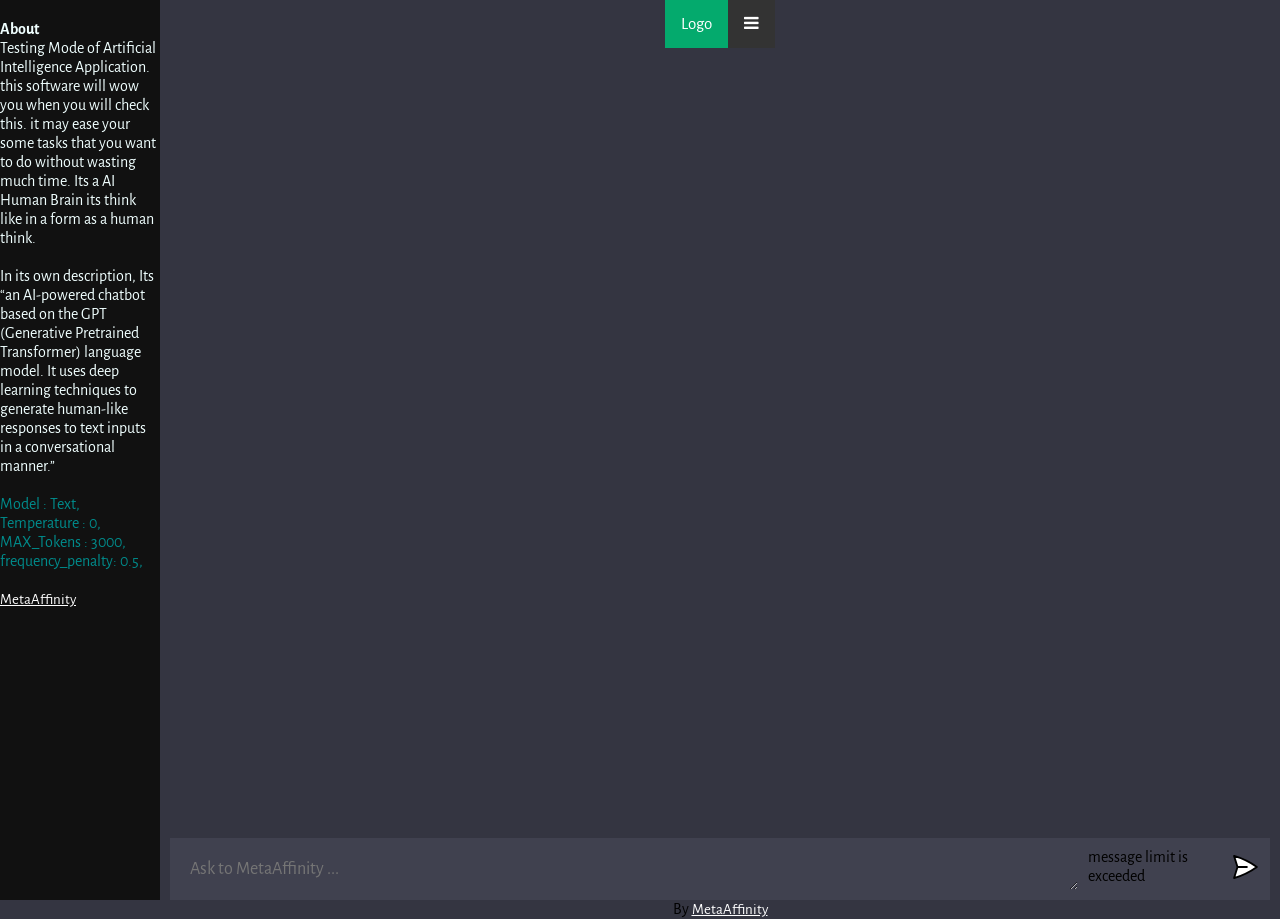
<file: client/index.html>
<!DOCTYPE html>
<html lang="en">
  <head>
    <meta charset="UTF-8" />
    <link rel="icon" type="image/svg+xml" href="favicon.ico" />
    <meta name="viewport" content="width=device-width, initial-scale=1.0" />
    <title>MY AI</title>
    <link rel="stylesheet" href="style.css" />
    <link rel="stylesheet" href="https://cdnjs.cloudflare.com/ajax/libs/font-awesome/4.7.0/css/font-awesome.min.css">
  </head>
  <body>
    <div class="sidenav">
      <span style="color: azure;"><h4>About</h4>Testing Mode of Artificial Intelligence Application. this software will wow you when you will check this. 
      it may ease your some tasks that you want to do without wasting much time.
      Its a AI Human Brain its think like in a form as a human think.</span><br />
      <br><p style="color: azure;">In its own description, Its “an AI-powered chatbot based on the GPT (Generative Pretrained Transformer) language model. It uses deep learning techniques to generate human-like responses to text inputs in a conversational manner.”</p>
      <br />
      <span style="color: darkcyan;">
      Model : Text,<br/>
      Temperature : 0,<br />
      MAX_Tokens : 3000,<br />
      frequency_penalty: 0.5,<br /><br />
      </span>
      <div><span style="text-align: center;"><a target="_blank" href="https://metaaffinity.net/">MetaAffinity</a></span></div>
    </div>
    <div class="main">


      <!-- Simulate a smartphone / tablet look -->
<div class="mobile-container--">

  <!-- Top Navigation Menu -->

  
  <!-- End smartphone / tablet look -->
  </div>



    <div id="app"> <!-- apstart-->


      <div class="topnav">
        <a href="#home" class="active">Logo</a>
        <div id="myLinks">
          <a href="#news">News</a>
          <a href="#contact">Contact</a>
          <a href="#about">About</a>
        </div>
        <a href="javascript:void(0);" class="icon" onclick="myFunction()">
          <i class="fa fa-bars"></i>
        </a>
      </div>


      <div id="chat_container">
        <div class="error-message message-limit-exceeded" style="display: none;">
          You have exceeded the message limit. Please wait 24 hours before sending more messages.
        </div>
      </div>

      <form>
        <textarea id="note-textarea" name="prompt" rows="1" cols="1" placeholder="Ask to MetaAffinity ..."></textarea>

    <div id="">message limit is exceeded</div>
        <button type="submit"><img src="assets/send.svg" alt="send" />
      </form>
      
      <!--<div class="mob" style="display: none;">
        <button id="start-record-btn" title="Start Recording">Start Recognition</button>
        <button id="pause-record-btn" title="Pause Recording">Pause Recognition</button>
        <button id="save-note-btn" title="Save Note">Save Note</button>   
        <p id="recording-instructions">Press the <strong>Start Recognition</strong> button and allow access.</p>
      </div>-->

      <div style="display: none;">
        <span>
        <script>
        if (navigator.userAgent.indexOf("Firefox") > -1) {
          // show some content
          document.write("Sorry, voice feature is not available in firefox.Please try using a different browser");
        } else {
          document.write(" ");
        }
        </script>
        <script>
          function myFunction() {
            var x = document.getElementById("myLinks");
            if (x.style.display === "block") {
              x.style.display = "none";
            } else {
              x.style.display = "block";
            }
          }
          </script>
        </span>
        </div>


        
    </div><!-- app --> 
    <p style="text-align: center;">By <a href="https://www.metaaffinity.net/">MetaAffinity</a></p>
    </div><!-- main -->

    <script type="module" src="script.js"></script>


<!-- Voice Recognition -->
    <script src="https://cdnjs.cloudflare.com/ajax/libs/jquery/3.2.1/jquery.min.js"></script>
        <script src="voicescript.js"></script>
<!-- -->

  </body>
</html>
</file>
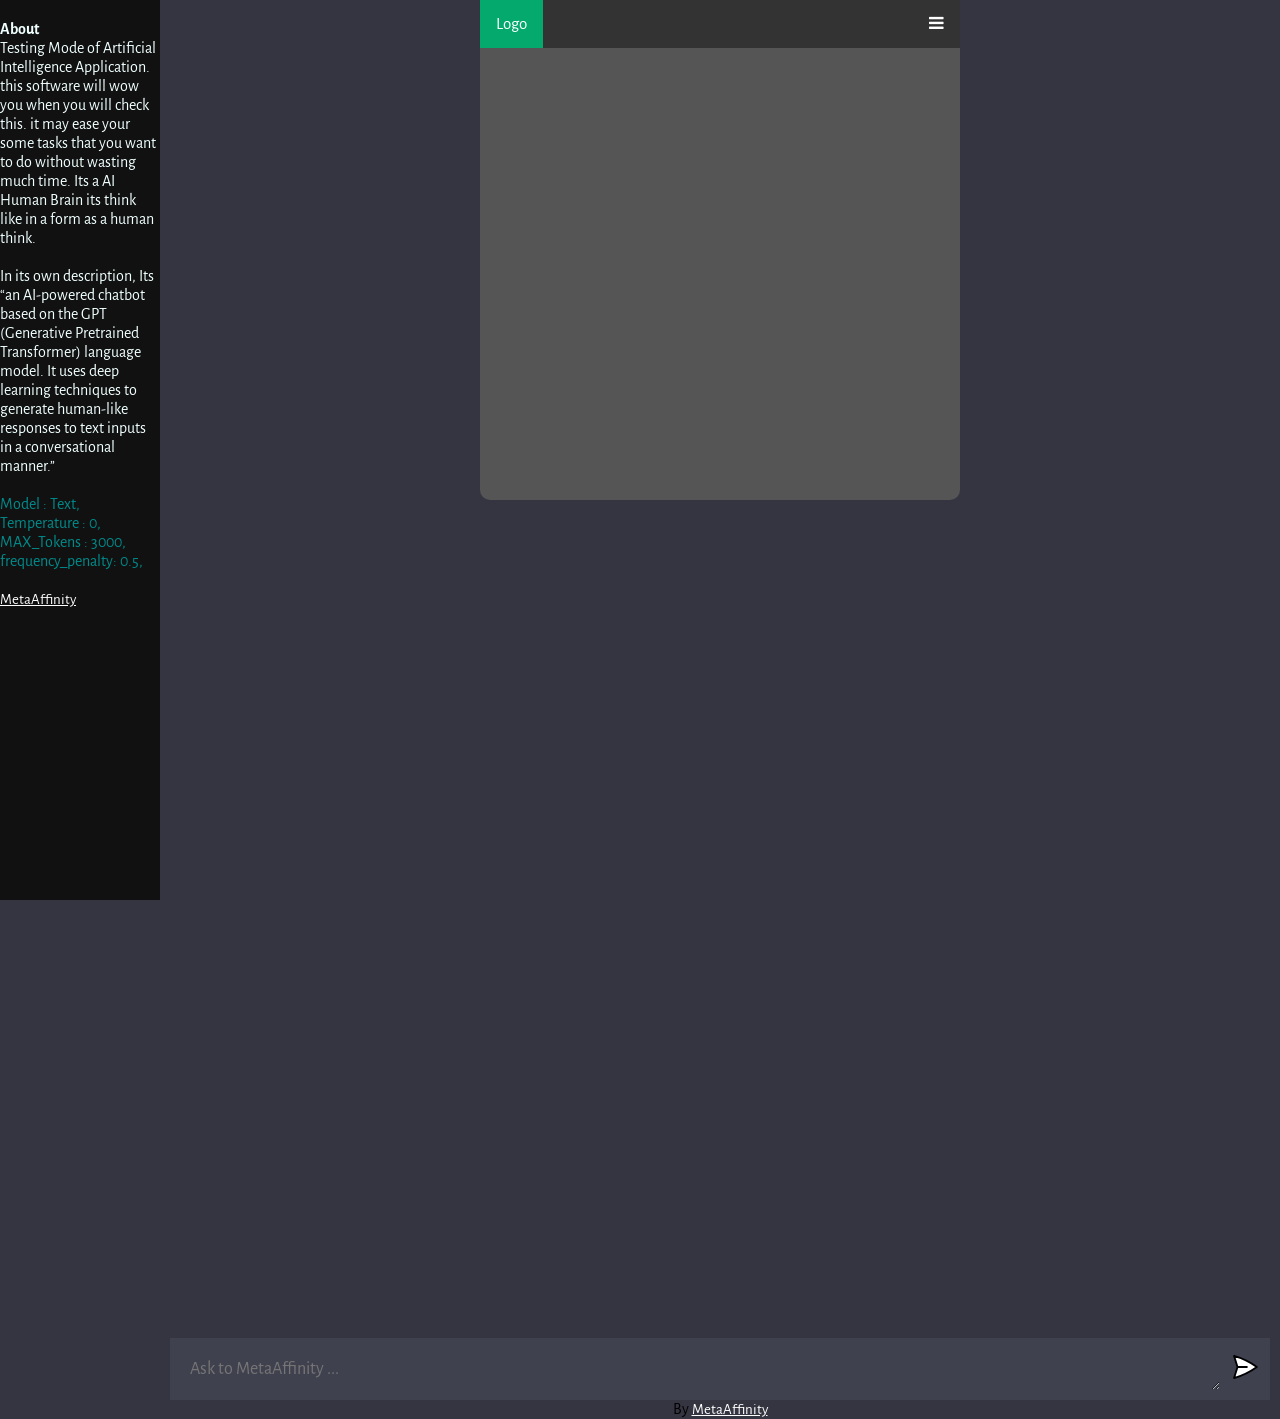
<file: client/index - Copy.html>
<!DOCTYPE html>
<html lang="en">
  <head>
    <meta charset="UTF-8" />
    <link rel="icon" type="image/svg+xml" href="favicon.ico" />
    <meta name="viewport" content="width=device-width, initial-scale=1.0" />
    <title>MY AI</title>
    <link rel="stylesheet" href="style.css" />
    <link rel="stylesheet" href="https://cdnjs.cloudflare.com/ajax/libs/font-awesome/4.7.0/css/font-awesome.min.css">
  </head>
  <body>
    <div class="sidenav">
      <span style="color: azure;"><h4>About</h4>Testing Mode of Artificial Intelligence Application. this software will wow you when you will check this. 
      it may ease your some tasks that you want to do without wasting much time.
      Its a AI Human Brain its think like in a form as a human think.</span><br />
      <br><p style="color: azure;">In its own description, Its “an AI-powered chatbot based on the GPT (Generative Pretrained Transformer) language model. It uses deep learning techniques to generate human-like responses to text inputs in a conversational manner.”</p>
      <br />
      <span style="color: darkcyan;">
      Model : Text,<br/>
      Temperature : 0,<br />
      MAX_Tokens : 3000,<br />
      frequency_penalty: 0.5,<br /><br />
      </span>
      <div><span style="text-align: center;"><a target="_blank" href="https://metaaffinity.net/">MetaAffinity</a></span></div>
    </div>
    <div class="main">


      <!-- Simulate a smartphone / tablet look -->
<div class="mobile-container">

  <!-- Top Navigation Menu -->
  <div class="topnav">
    <a href="#home" class="active">Logo</a>
    <div id="myLinks">
      <a href="#news">News</a>
      <a href="#contact">Contact</a>
      <a href="#about">About</a>
    </div>
    <a href="javascript:void(0);" class="icon" onclick="myFunction()">
      <i class="fa fa-bars"></i>
    </a>
  </div>
  
  <!-- End smartphone / tablet look -->
  </div>



    <div id="app"> <!-- apstart-->
      <div id="chat_container"></div>

      <form>
        <textarea id="note-textarea" name="prompt" rows="1" cols="1" placeholder="Ask to MetaAffinity ..."></textarea>
        <button type="submit"><img src="assets/send.svg" alt="send" />
      </form>
      
      <!--<div class="mob" style="display: none;">
        <button id="start-record-btn" title="Start Recording">Start Recognition</button>
        <button id="pause-record-btn" title="Pause Recording">Pause Recognition</button>
        <button id="save-note-btn" title="Save Note">Save Note</button>   
        <p id="recording-instructions">Press the <strong>Start Recognition</strong> button and allow access.</p>
      </div>-->

      <div style="display: none;">
        <span>
        <script>
        if (navigator.userAgent.indexOf("Firefox") > -1) {
          // show some content
          document.write("Sorry, voice feature is not available in firefox.Please try using a different browser");
        } else {
          document.write(" ");
        }
        </script>
        <script>
          function myFunction() {
            var x = document.getElementById("myLinks");
            if (x.style.display === "block") {
              x.style.display = "none";
            } else {
              x.style.display = "block";
            }
          }
          </script>
        </span>
        </div>


        
    </div><!-- app --> 
    <p style="text-align: center;">By <a href="https://www.metaaffinity.net/">MetaAffinity</a></p>
    </div><!-- main -->

    <script type="module" src="script.js"></script>


<!-- Voice Recognition -->
    <script src="https://cdnjs.cloudflare.com/ajax/libs/jquery/3.2.1/jquery.min.js"></script>
        <script src="voicescript.js"></script>
<!-- -->
  </body>
</html>
</file>
<file: client/style.css>
@import url("https://fonts.googleapis.com/css2?family=Alegreya+Sans:wght@100;300;400;500;700;800;900&display=swap");

* {
  margin: 0;
  padding: 0;
  box-sizing: border-box;
  font-family: "Alegreya Sans", sans-serif;
}

body {
  background: #343541;
}

#app {
  width: 100%;  /*100vw*/
  height: 100vh; /*100vh*/
  background: #343541;

  display: flex;
  flex-direction: column;
  align-items: center;
  justify-content: space-between;
}

#chat_container {
  flex: 1;
  width: 100%;
  height: 100%;
  overflow-y: scroll;

  display: flex;
  flex-direction: column;
  gap: 10px;

  -ms-overflow-style: none;
  scrollbar-width: none;

  padding-bottom: 20px;
  scroll-behavior: smooth;
}

/* hides scrollbar */
#chat_container::-webkit-scrollbar {
  display: none;
}

.wrapper {
  width: 100%;
  padding: 15px;
}

.ai {
  background: #40414F;
}

.chat {
  width: 100%;
  max-width: 1280px;
  margin: 0 auto;

  display: flex;
  flex-direction: row;
  align-items: flex-start;
  gap: 10px;
}

.profile {
  width: 36px;
  height: 36px;
  border-radius: 5px;

  background: #5436DA;

  display: flex;
  justify-content: center;
  align-items: center;
}

.ai .profile {
  background: #10a37f;
}

.profile img {
  width: 60%;
  height: 60%;
  object-fit: contain;
}

.message {
  flex: 1;

  color: #dcdcdc;
  font-size: 20px;

  max-width: 100%;
  overflow-x: scroll;

  /*
   * white space refers to any spaces, tabs, or newline characters that are used to format the CSS code
   * specifies how white space within an element should be handled. It is similar to the "pre" value, which tells the browser to treat all white space as significant and to preserve it exactly as it appears in the source code.
   * The pre-wrap value allows the browser to wrap long lines of text onto multiple lines if necessary.
   * The default value for the white-space property in CSS is "normal". This tells the browser to collapse multiple white space characters into a single space, and to wrap text onto multiple lines as needed to fit within its container.
  */
  white-space: pre-wrap; 

  -ms-overflow-style: none;
  scrollbar-width: none;
}

/* hides scrollbar */
.message::-webkit-scrollbar {
  display: none;
}

form {
  width: 100%;
  max-width: 1280px;
  margin: 0 auto;
  padding: 10px;
  background: #40414F;

  display: flex;
  flex-direction: row;
  gap: 10px;
}

textarea {
  width: 100%;

  color: #fff;
  font-size: 18px;

  padding: 10px;
  background: transparent;
  border-radius: 5px;
  border: none;
  outline: none;
}

button {
  outline: 0;
  border: 0;
  cursor: pointer;
  background: transparent;
}

form img {
  width: 30px;
  height: 30px;
}



/* side bar */
.sidenav {
  height: 100%;
  width: 160px;
  position: fixed;
  z-index: 1;
  top: 0;
  left: 0;
  background-color: #111;
  overflow-x: hidden;
  padding-top: 20px;
}
@media screen and (max-height: 450px) {
  .sidenav {padding-top: 15px;}
  .sidenav a {font-size: 18px;}
}
/*for mobile*/
@media screen and (max-width: 450px){
  .sidenav{display: none;}
}
@media screen and (min-width: 450px){
  .main{ 
    margin-left: 160px;
    padding:5px;}
}

@media screen and (max-width: 449px){
  .mob{display: none;}
}
.main {
  margin-left--: 160px; /* old 160px Same as the width of the sidenav */
  font-size: 16px; /* Increased text to enable scrolling */
  padding: 0px 10px;
}

a {
 text-decoration: underline;
 color: white; 
 font-size: 15px;
}
a:active{
  color:white
}
a:hover{
  color:#10a37f
}



/*   nav   */

.mobile-container {
  max-width: 480px;
  margin: auto;
  background-color: #555;
  height: 500px;
  color: white;
  border-radius: 10px;
}

.topnav {
  overflow: hidden;
  background-color: #333;
  position: relative;
}

.topnav #myLinks {
  display: none;
}

.topnav a {
  float: left;
  color: white;
  padding: 14px 16px;
  text-decoration: none;
  font-size: 17px;
}

.topnav a.icon {
  float: right;
}

.topnav a:hover {
  background-color: #ddd;
  color: black;
}

.active {
  background-color: #04AA6D;
  color: white;
}












.copy-btn {
  border: none;
  background: none;
  color: #4caf50;
  font-size: 0.8rem;
  font-weight: bold;
  text-transform: uppercase;
  cursor: pointer;
  margin-left: 1rem;
  outline: none;
}

.copy-btn:disabled {
  color: #ccc;
  cursor: not-allowed;
}


.error-message{
  color:rgb(7, 170, 159);
  font-weight: bold;
}
</file>
